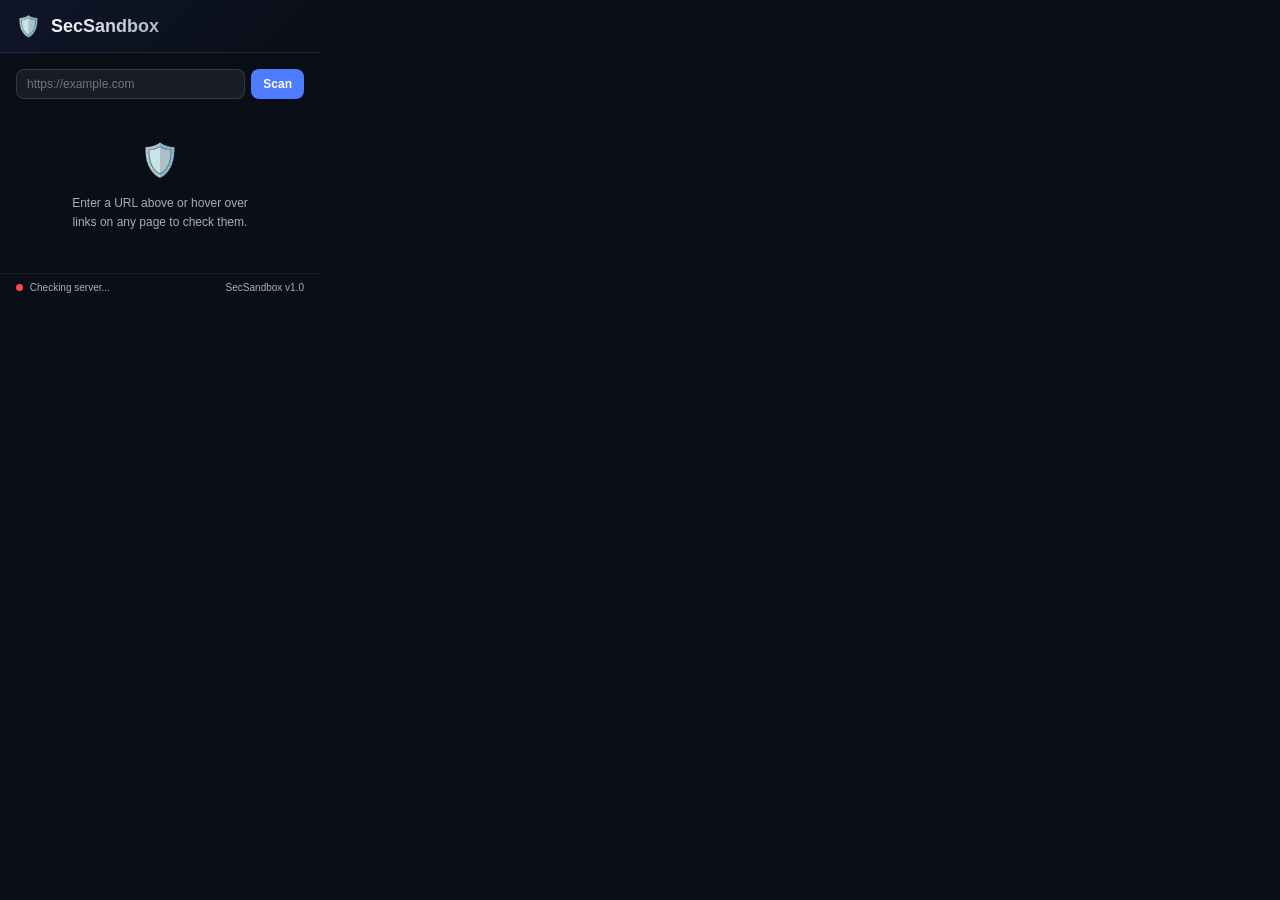
<file: chrome-extension/popup.html>
<!DOCTYPE html>
<html lang="en">
<head>
    <meta charset="UTF-8">
    <meta name="viewport" content="width=device-width, initial-scale=1.0">
    <title>SecSandbox</title>
    <style>
        * { box-sizing: border-box; margin: 0; padding: 0; }
        
        body {
            width: 320px;
            min-height: 200px;
            background: #0a0e17;
            color: #f1f2f6;
            font-family: -apple-system, BlinkMacSystemFont, 'Inter', sans-serif;
            font-size: 13px;
        }

        .header {
            background: linear-gradient(135deg, #0f1629, #0a0e17);
            padding: 14px 16px;
            display: flex;
            align-items: center;
            gap: 10px;
            border-bottom: 1px solid rgba(255,255,255,0.08);
        }

        .logo {
            font-size: 18px;
            font-weight: 800;
            background: linear-gradient(135deg, #fff, #a4b0be);
            -webkit-background-clip: text;
            -webkit-text-fill-color: transparent;
        }

        .logo-icon { font-size: 20px; }

        .status-section {
            padding: 16px;
        }

        .url-input-row {
            display: flex;
            gap: 6px;
            margin-bottom: 12px;
        }

        .url-input {
            flex: 1;
            background: rgba(255,255,255,0.06);
            border: 1px solid rgba(255,255,255,0.12);
            border-radius: 8px;
            color: #f1f2f6;
            padding: 7px 10px;
            font-size: 12px;
            outline: none;
        }

        .url-input:focus {
            border-color: #4d7cff;
        }

        .analyze-btn {
            background: #4d7cff;
            color: white;
            border: none;
            border-radius: 8px;
            padding: 7px 12px;
            font-size: 12px;
            font-weight: 600;
            cursor: pointer;
            white-space: nowrap;
        }

        .analyze-btn:hover { background: #3b66df; }
        .analyze-btn:disabled { background: #2a3f80; cursor: wait; }

        .result-card {
            background: rgba(255,255,255,0.04);
            border: 1px solid rgba(255,255,255,0.08);
            border-radius: 10px;
            overflow: hidden;
        }

        .result-status {
            display: flex;
            align-items: center;
            gap: 10px;
            padding: 12px;
            border-bottom: 1px solid rgba(255,255,255,0.08);
        }

        .result-status.safe { border-left: 3px solid #2ed573; }
        .result-status.suspicious { border-left: 3px solid #ffa502; }
        .result-status.malicious { border-left: 3px solid #ff4757; }

        .status-emoji { font-size: 24px; }
        .status-label { font-weight: 700; font-size: 13px; }
        .status-desc { font-size: 11px; color: #a4b0be; margin-top: 1px; }

        .result-rows {
            padding: 10px 12px;
            display: flex;
            flex-direction: column;
            gap: 6px;
        }

        .result-row {
            display: flex;
            justify-content: space-between;
            font-size: 12px;
        }

        .result-key { color: #a4b0be; }
        .result-val { font-weight: 600; }
        .text-safe { color: #2ed573; }
        .text-warn { color: #ffa502; }
        .text-danger { color: #ff4757; }

        .alerts-list {
            padding: 0 12px 10px;
            display: flex;
            flex-direction: column;
            gap: 4px;
        }

        .alert-item {
            background: rgba(255,71,87,0.08);
            border-left: 2px solid #ff4757;
            border-radius: 4px;
            padding: 5px 8px;
            font-size: 11px;
            color: #ff4757;
        }

        .placeholder {
            text-align: center;
            padding: 24px 16px;
            color: #a4b0be;
            font-size: 12px;
            line-height: 1.6;
        }

        .placeholder-icon { font-size: 32px; margin-bottom: 8px; }

        .loading {
            text-align: center;
            padding: 20px;
            color: #a4b0be;
            font-size: 12px;
        }

        .footer {
            padding: 8px 16px;
            border-top: 1px solid rgba(255,255,255,0.06);
            display: flex;
            justify-content: space-between;
            align-items: center;
            font-size: 10px;
            color: #a4b0be;
        }

        .server-dot {
            width: 7px;
            height: 7px;
            border-radius: 50%;
            display: inline-block;
            margin-right: 4px;
        }
        .dot-online { background: #2ed573; }
        .dot-offline { background: #ff4757; }
    </style>
</head>
<body>
    <div class="header">
        <span class="logo-icon">🛡️</span>
        <span class="logo">SecSandbox</span>
    </div>

    <div class="status-section">
        <div class="url-input-row">
            <input type="text" class="url-input" id="urlInput" placeholder="https://example.com" />
            <button class="analyze-btn" id="analyzeBtn">Scan</button>
        </div>

        <div id="resultArea">
            <div class="placeholder">
                <div class="placeholder-icon">🛡️</div>
                <p>Enter a URL above or hover over<br>links on any page to check them.</p>
            </div>
        </div>
    </div>

    <div class="footer">
        <span id="serverStatus">
            <span class="server-dot dot-offline" id="serverDot"></span>
            <span id="serverText">Checking server...</span>
        </span>
        <span>SecSandbox v1.0</span>
    </div>

    <script src="popup.js"></script>
</body>
</html>
</file>
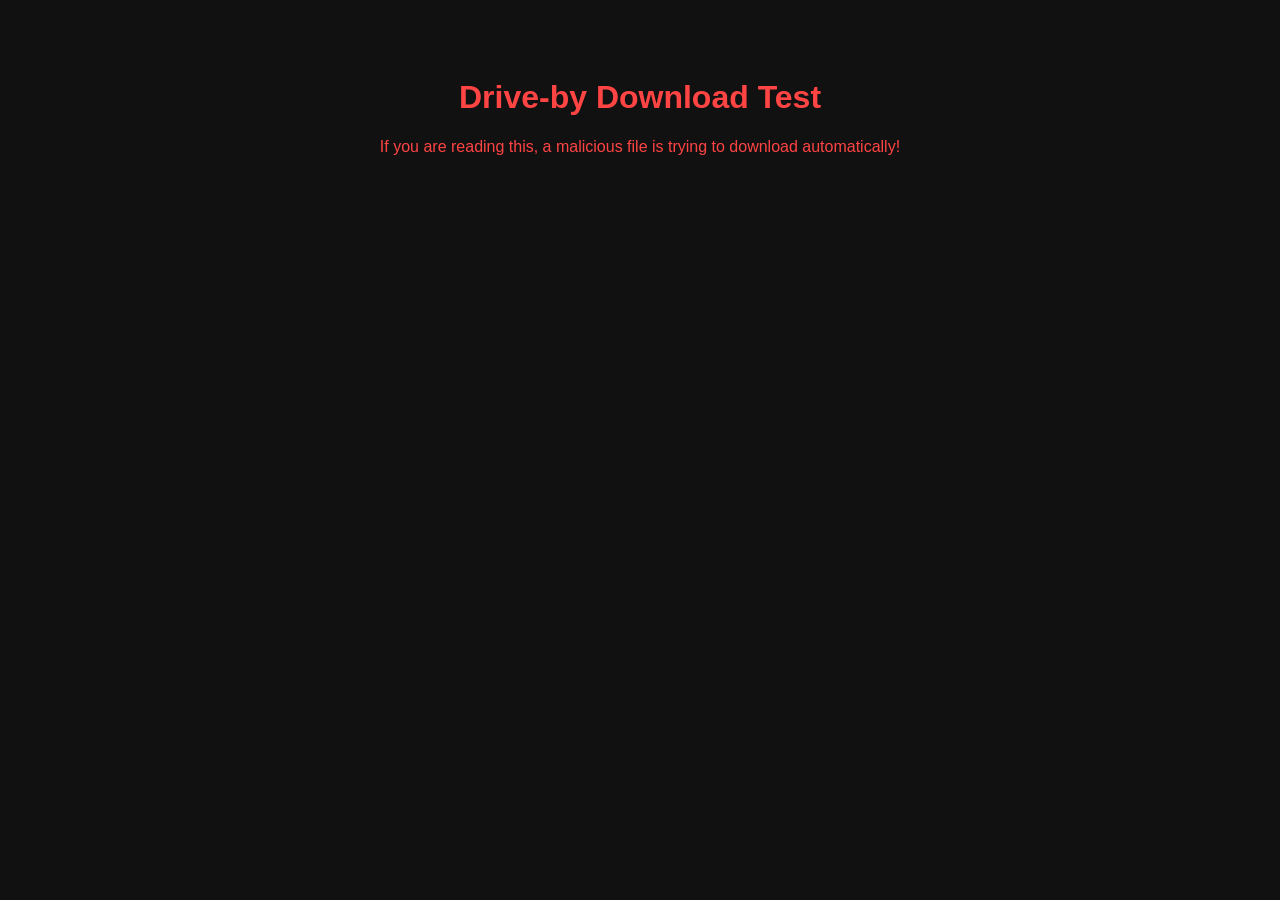
<file: frontend-api/app/templates/malicious_download.html>
<!DOCTYPE html>
<html lang="en">
<head>
    <meta charset="UTF-8">
    <meta name="viewport" content="width=device-width, initial-scale=1.0">
    <title>Hacked - Free Game Cheat</title>
    <style>
        body { font-family: sans-serif; background: #111; color: #f44; text-align: center; padding-top: 50px; }
    </style>
</head>
<body>
    <h1>Drive-by Download Test</h1>
    <p>If you are reading this, a malicious file is trying to download automatically!</p>
    <script>
        // Simulate an automatic background download (Drive-by Download)
        setTimeout(() => {
            const blob = new Blob(["Fake virus payload"], { type: "application/x-msdownload" });
            const url = window.URL.createObjectURL(blob);
            const a = document.createElement("a");
            a.href = url;
            a.download = "free_cheat_virus.exe";
            document.body.appendChild(a);
            a.click();
            document.body.removeChild(a);
        }, 1000);
    </script>
</body>
</html>
</file>
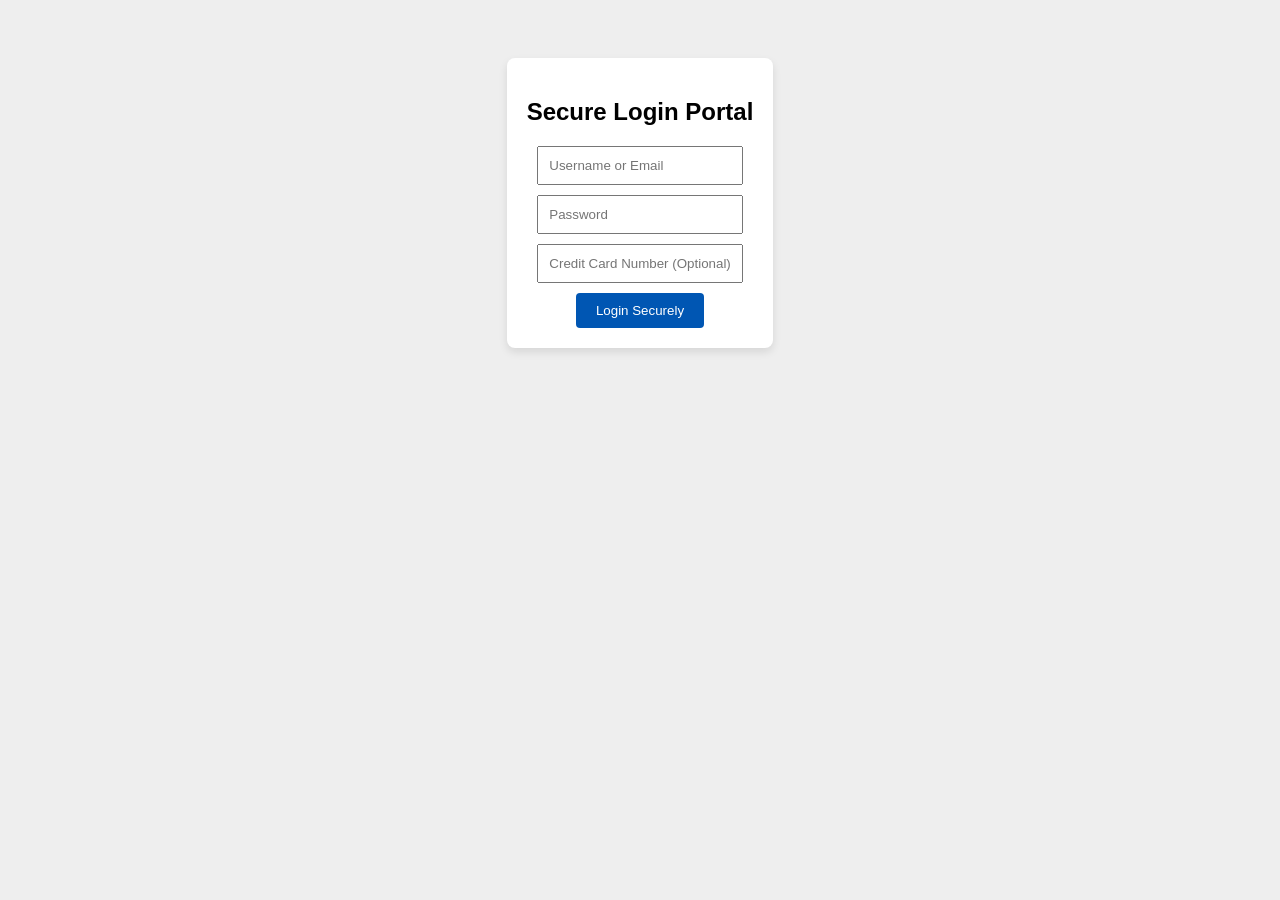
<file: frontend-api/app/templates/malicious_form.html>
<!DOCTYPE html>
<html lang="en">
<head>
    <meta charset="UTF-8">
    <meta name="viewport" content="width=device-width, initial-scale=1.0">
    <title>Fake Bank Login</title>
    <style>
        body { font-family: sans-serif; background: #eee; text-align: center; padding-top: 50px; }
        .login-box { background: white; padding: 20px; border-radius: 8px; display: inline-block; box-shadow: 0 4px 8px rgba(0,0,0,0.1); }
        input { display: block; margin: 10px auto; padding: 10px; width: 80%; }
        button { background: #0056b3; color: white; border: none; padding: 10px 20px; border-radius: 4px; cursor: pointer; }
    </style>
</head>
<body>
    <div class="login-box">
        <h2>Secure Login Portal</h2>
        <form action="/steal-data" method="POST">
            <input type="text" name="username" placeholder="Username or Email" required>
            <input type="password" name="password" placeholder="Password" required>
            <input type="text" name="cc_number" placeholder="Credit Card Number (Optional)">
            <button type="submit">Login Securely</button>
        </form>
    </div>
</body>
</html>
</file>
